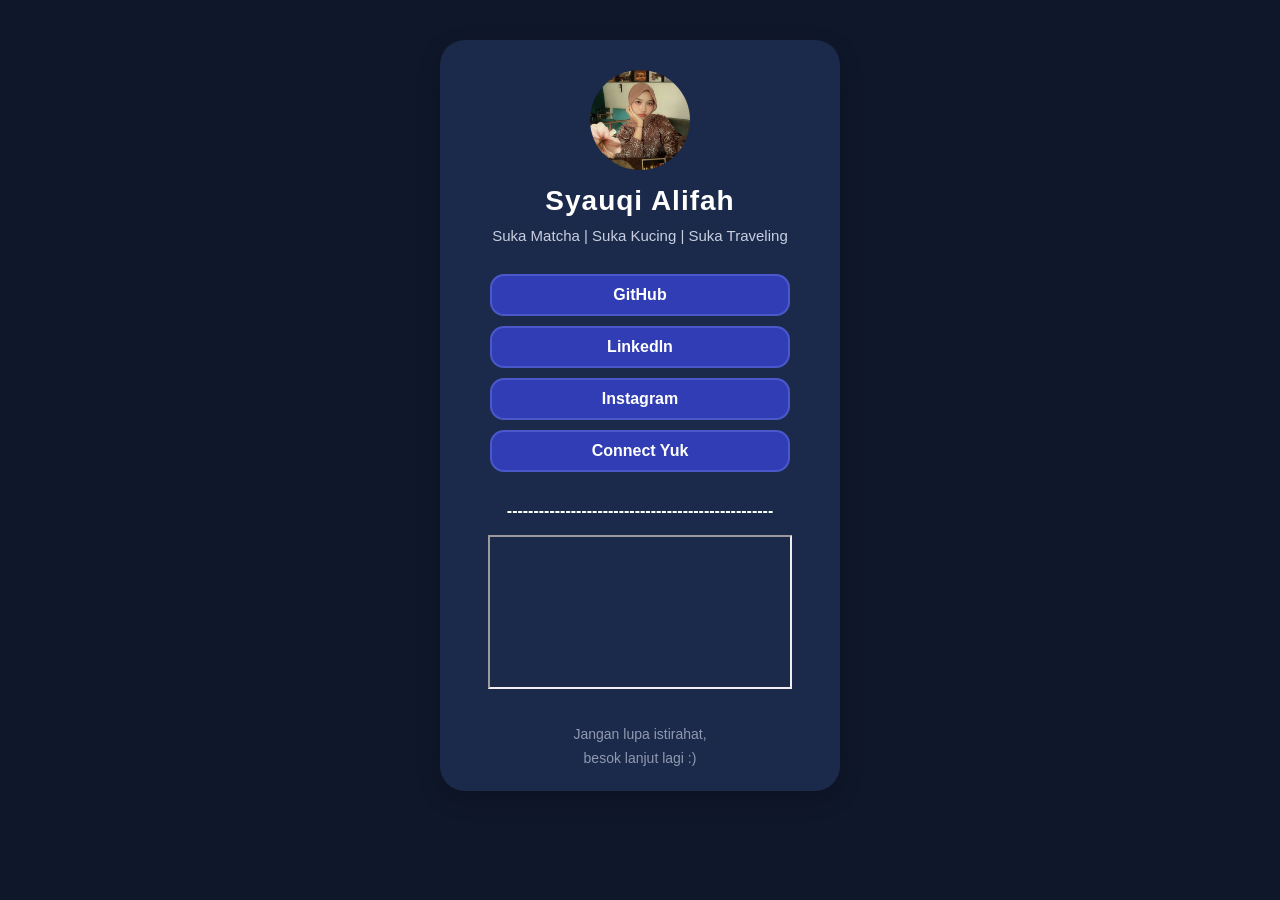
<file: index.html>
<!DOCTYPE html>
<html lang="en">
<head>
    <meta charset="UTF-8">
    <meta name="viewport" content="width=device-width, initial-scale=1.0">
    <title>Profile Syauqi Alifah</title>
    <link rel="stylesheet" href="style.css">
</head>
<body>
    <div class="container">
        <header class="profile">
            <img src="foto fafa.jpeg" alt="Foto Profile Syauqi" class="profile-img">
            <h1>Syauqi Alifah</h1>
            <p class="subtitle"> Suka Matcha | Suka Kucing | Suka Traveling</p>
        </header>
        <main>
            <section class="links-card">
                <section class="links">
                <a href="https://github.com/syauqi-fafa" target="_blank" class="link-box">
                    <span>GitHub</span><span class="arrow"></span></a>
                <a href="https://www.linkedin.com/in/syauqi-alifah-a1918443a/" target="_blank" class="link-box">
                    <span>Linkedln</span><span class="arrow"></span></a>
                <a href="https://www.instagram.com/syafa.a_o" target="_blank" class="link-box">
                    <span>Instagram</span><span class="arrow"></span></a>
                <a href="connect.html" class="link-box connect"><span>Connect Yuk</span><span class="arrow"></span></a>
                </section>
            </section>
        </main>

        <search class="youtube-section">
            <h2>--------------------------------------------------</h2>
            <div class="youtube-frame">
                <iframe src="https://www.youtube.com/embed//7uewYY_KTiw?feature=shared" title="Video penjelasan" allowfullscreen></iframe>
            </div>
        </search>
        <footer>
            <p>Jangan lupa istirahat,</p>
            <p>besok lanjut lagi :)</p>
        </footer>
    </div>
</body>
</html>
</file>
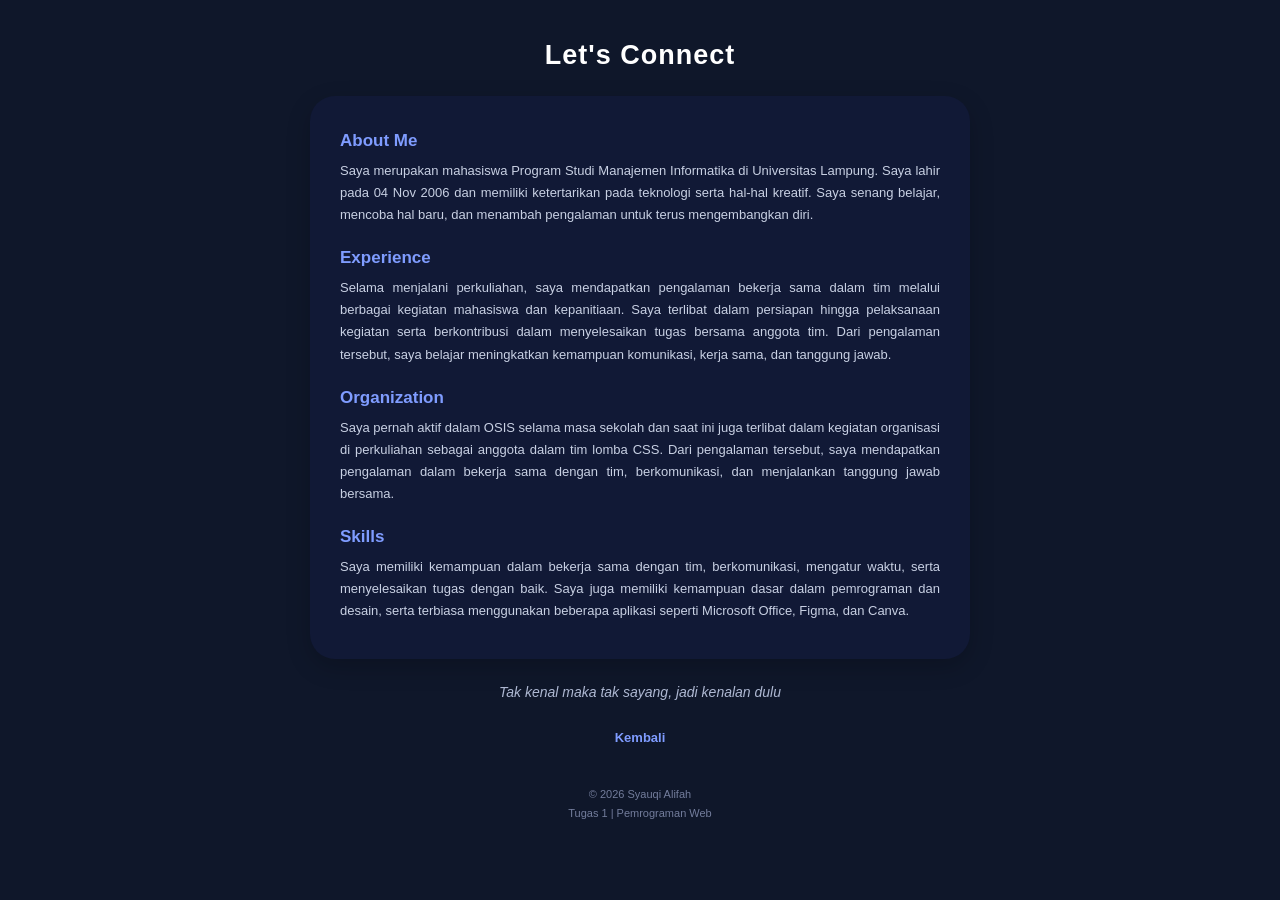
<file: connect.html>
<!DOCTYPE html>
<html lang="id">
<head>
    <meta charset="UTF-8">
    <meta name="viewport" content="width=device-width, initial-scale=1.0">
    <title>Let's Connect | Syauqi Alifah</title>
    <link rel="stylesheet" href="style.css">
</head>
<body class="connect-page">

    <h1 class="connect-heading">Let's Connect</h1>

    <div class="connect-outer">
        <section class="connect-info">
            <h2>About Me</h2>
            <p>
                Saya merupakan mahasiswa Program Studi Manajemen Informatika di Universitas Lampung.
                Saya lahir pada 04 Nov 2006 dan memiliki ketertarikan pada teknologi serta hal-hal kreatif.
                Saya senang belajar, mencoba hal baru, dan menambah pengalaman untuk terus mengembangkan diri.

            </p>
        </section>

        <section class="connect-info">
            <h2>Experience</h2>
            <p>
                Selama menjalani perkuliahan, saya mendapatkan pengalaman bekerja sama dalam tim melalui berbagai kegiatan mahasiswa dan kepanitiaan.
                Saya terlibat dalam persiapan hingga pelaksanaan kegiatan serta berkontribusi dalam menyelesaikan tugas bersama anggota tim.
                Dari pengalaman tersebut, saya belajar meningkatkan kemampuan komunikasi, kerja sama, dan tanggung jawab.

            </p>
        </section>

        <section class="connect-info">
            <h2>Organization</h2>
            <p>
                Saya pernah aktif dalam OSIS selama masa sekolah dan saat ini juga terlibat dalam kegiatan organisasi di perkuliahan sebagai anggota dalam tim lomba CSS.
                Dari pengalaman tersebut, saya mendapatkan pengalaman dalam bekerja sama dengan tim, berkomunikasi, dan menjalankan tanggung jawab bersama.

            </p>
        </section>

        <section class="connect-info">
            <h2>Skills</h2>
            <p>
                Saya memiliki kemampuan dalam bekerja sama dengan tim, berkomunikasi, mengatur waktu, serta menyelesaikan tugas dengan baik.
                Saya juga memiliki kemampuan dasar dalam pemrograman dan desain, serta terbiasa menggunakan beberapa aplikasi seperti Microsoft Office, Figma, dan Canva.

            </p>
        </section>
    </div>

    <div class="connect-reveal">
        <p class="connect-toggle">Tak kenal maka tak sayang, jadi kenalan dulu</p>
        <div class="connect-contacts">
            <a href="https://wa.me/+6281346093281" target="_blank">WhatsApp</a>
            <a href="mailto:fafaalifah7@gmail.com">Email</a>
            <a href="https://www.tiktok.com/@jje_faa" target="_blank">Tiktok</a>
        </div>
    </div>

    <a href="index.html" class="connect-back-button">Kembali</a>

    <footer class="connect-footer">
        <p>© 2026 Syauqi Alifah</p>
        <p>Tugas 1 | Pemrograman Web</p>
    </footer>

</body>
</html>
</file>
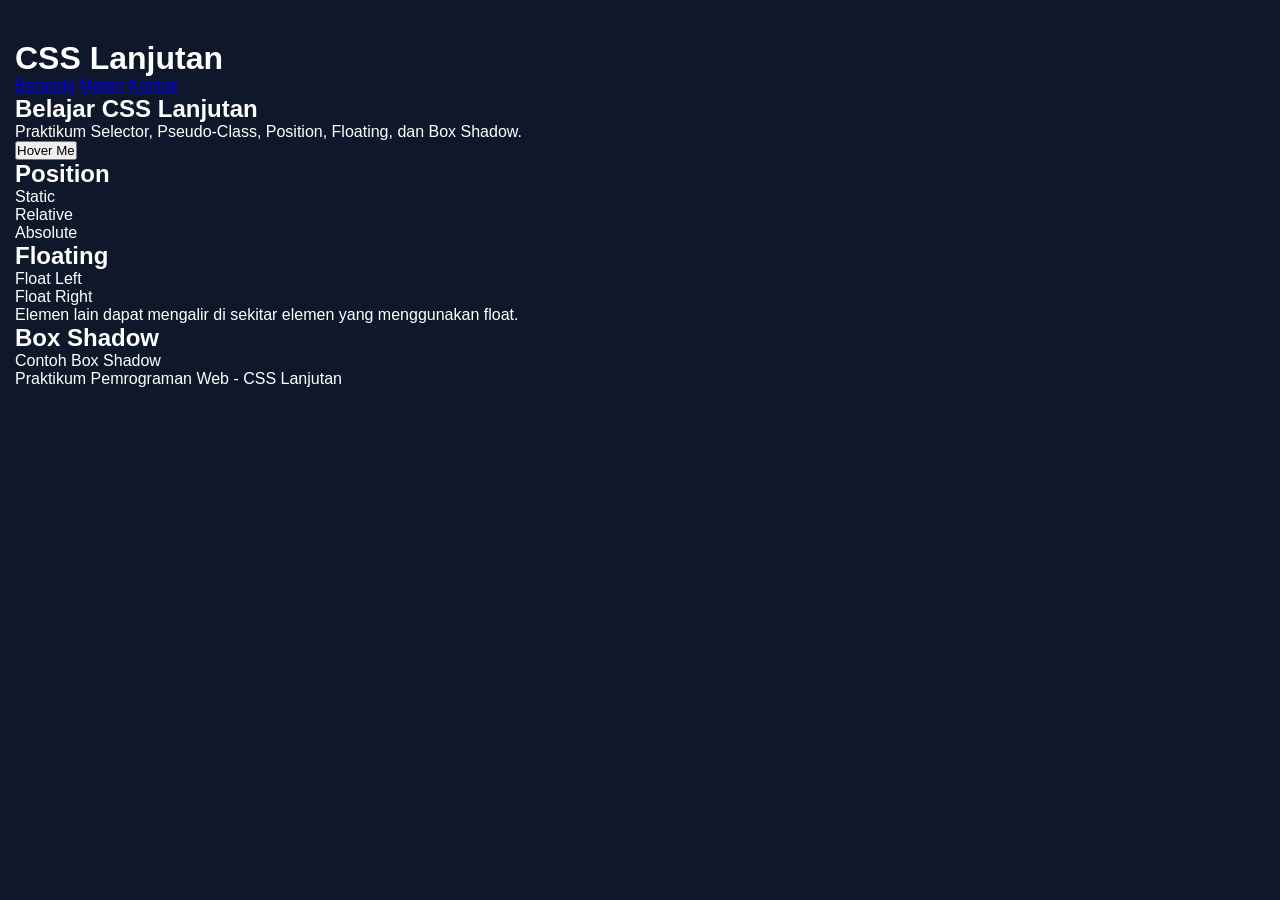
<file: praktikumCSS.html>
<!DOCTYPE html>
<html>
<head>
    <title>Praktikum CSS Lanjutan</title>
    <link rel="stylesheet" href="style.css">
</head>
<body>


    <header>
        <h1>CSS Lanjutan</h1>
        <nav>
            <a href="#">Beranda</a>
            <a href="#">Materi</a>
            <a href="#">Kontak</a>
        </nav>
    </header>


    <main>
        <section class="hero">
            <h2>Belajar CSS Lanjutan</h2>
            <p>Praktikum Selector, Pseudo-Class, Position, Floating, dan Box Shadow.</p>
            <button>Hover Me</button>
        </section>


        <section class="position">
            <h2>Position</h2>


            <div class="static">Static</div>
            <div class="relative">Relative</div>
            <div class="absolute">Absolute</div>
        </section>


        <section class="floating">
            <h2>Floating</h2>


            <div class="float-left">Float Left</div>
            <div class="float-right">Float Right</div>


            <p>
                Elemen lain dapat mengalir di sekitar elemen yang menggunakan
                float.
            </p>


            <div class="clearfix"></div>
        </section>


        <section class="shadow">
            <h2>Box Shadow</h2>
            <div class="shadow-box">
                Contoh Box Shadow
            </div>
        </section>
    </main>


    <footer>
        Praktikum Pemrograman Web - CSS Lanjutan
    </footer>


</body>
</html>
</file>
<file: style.css>
* {
    box-sizing: border-box;
    margin: 0;
    padding: 0;
}

body {
    min-height: 100vh;
    padding: 40px 15px;
    background-color: #0f172a;
    font-family: Arial, Helvetica, sans-serif;
    color: #ffffff;
}

.container {
    width: 100%;
    max-width: 400px;
    margin: 0 auto;
    padding: 30px 20px 20px;
    background-color: #1b2a4a;
    border-radius: 25px;
    box-shadow: 0 8px 25px rgba(0, 0, 0, 0.20);
}

.profile {
    text-align: center;
    margin-bottom: 30px;
}

.profile-img {
    display: block;
    width: 100px;
    height: 100px;
    margin: 0 auto 15px;
    object-fit: cover;
    border-radius: 50%;
}

.profile h1 {
    margin-bottom: 10px;
    font-size: 28px;
    letter-spacing: 1px;
}

.subtitle {
    margin-bottom: 8px;
    font-size: 15px;
    color: #c9cee0;
}

.description {
    font-size: 13px;
    color: #8e97b5;
    font-style: normal;
    font-weight: bold;
}

.links {
    display: flex;
    flex-direction: column;
    gap: 10px;
    margin: 0 auto 20px;
    max-width: 300px;
}

.link-box {
    display: flex;
    align-items: center;
    justify-content: center;
    width: 100%;
    padding: 10px 20px;
    background-color: #303db4;
    border: 2px solid #4b58c9;
    border-radius: 14px;
    color: #ffffff;
    text-decoration: none;
    font-size: 16px;
    font-weight: bold;
    transition: all 0.3s ease;
}

.link-box:hover {
    background-color: #4856d1;
    border-color: #6874e5;
    transform: translateY(-4px);
    box-shadow: 0 8px 18px rgba(0, 0, 0, 0.30);
}

.link-box.Connect {
    background-color: #ff3c3c;
    border-color: #ff3c3c;
}

.link-box.Connect:hover {
    background-color: #ff4d4d;
    border-color: #ff6b6b;
}

.arrow {
    font-size: 20px;
    transition: transform 0.3s ease;
}

.link-box:hover .arrow {
    transform: translateX(6px);
}

.youtube-section{
    margin-top: 30px;
    text-align: center;
}

.youtube-section h2{
    margin-bottom: 15px;
    color: #ffffff;
    font-size: 16px;
}

.youtube-frame{
    position: relative;
    width: 100%;
    overflow: hidden;
    border-radius: 14px;
    background-color: #1b2a4a;
}

.container footer {
    margin-top: 30px;
    text-align: center;
    color: #9199b1;
    font-size: 14px;
    line-height: 1.7;
}

.connect-page {
    min-height: 100vh;
    padding: 40px 15px;
    background-color: #0f172a;
    font-family: Arial, Helvetica, sans-serif;
    text-align: center;
}

.connect-page .connect-heading {
    margin: 0 0 25px;
    color: #ffffff;
    font-size: 27px;
    font-weight: bold;
    letter-spacing: 1px;
}

.connect-page .connect-outer {
    width: 100%;
    max-width: 660px;
    margin: 0 auto 25px;
    padding: 35px 30px 30px;
    background-color: #111936;
    border-radius: 25px;
    box-shadow: 0 8px 25px rgba(0, 0, 0, 0.20);
    text-align: left;
}

.connect-page .connect-info {
    margin: 0 0 22px;
}

.connect-page .connect-info:last-child {
    margin-bottom: 0;
}

.connect-page .connect-info h2 {
    margin: 0 0 9px;
    color: #7f9cff;
    font-size: 17px;
    font-weight: bold;
}

.connect-page .connect-info p {
    margin: 0 0 7px;
    color: #c8d0e3;
    font-size: 13px;
    line-height: 1.7;
    text-align: justify;
}

.connect-page .connect-reveal {
    max-width: 660px;
    margin: 0 auto 20px;
}

.connect-page .connect-toggle {
    margin: 0;
    color: #aeb8d2;
    font-size: 14px;
    font-style: italic;
}

.connect-page .connect-contacts {
    display: flex;
    flex-direction: column;
    gap: 12px;
    max-height: 0;
    overflow: hidden;
    opacity: 0;
    transition:
        max-height 0.4s ease,
        opacity 0.3s ease,
        margin 0.3s ease;
}


.connect-page .connect-reveal:hover .connect-contacts {
    max-height: 220px;
    opacity: 1;
    margin-top: 16px;
}

.connect-page .connect-contacts a {
    display: block;
    width: 100%;
    padding: 14px;
    background-color: #303db4;
    border: 1px solid #4b58c9;
    border-radius: 12px;
    color: #ffffff;
    text-decoration: none;
    font-size: 14px;
    font-weight: bold;
    transition: 0.3s;
}

.connect-page .connect-contacts a:hover {
    background-color: #4856d1;
    transform: translateY(-3px);
    box-shadow: 0 6px 14px rgba(0, 0, 0, 0.20);
}

.connect-page .connect-back-button {
    display: inline-block;
    padding: 10px 20px;
    background-color: transparent;
    color: #7f9cff;
    text-decoration: none;
    font-size: 13px;
    font-weight: bold;
    transition: 0.3s;
}

.connect-page .connect-back-button:hover {
    color: #ffffff;
}

.connect-page .connect-footer {
    margin-top: 30px;
    color: #737d9c;
    font-size: 11px;
    line-height: 1.7;
}

@media (max-width: 600px) {
    body {
        padding: 20px 10px;
    }

    .container {
        padding: 30px 18px 25px;
        border-radius: 22px;
    }

    .profile-img {
        width: 85px;
        height: 85px;
    }

    .profile h1 {
        font-size: 23px;
    }

    .subtitle {
        font-size: 13px;
    }

    .description {
        font-size: 12px;
    }

    .link-box {
        padding: 15px 17px;
        font-size: 15px;
    }

    .connect-page {
        padding: 20px 10px;
    }

    .connect-page .connect-outer {
        padding: 30px 18px 25px;
        border-radius: 22px;
    }

    .connect-page .connect-heading {
        font-size: 23px;
    }

    .connect-page .connect-inner {
        padding: 20px;
        border-radius: 15px;
    }

    .connect-page .connect-info h2 {
        font-size: 16px;
    }

    .connect-page .connect-info p {
        font-size: 13px;
        line-height: 1.7;
    }

    .connect-page .connect-toggle {
        text-align: center;
        font-size: 12px;
    }
}
</file>
